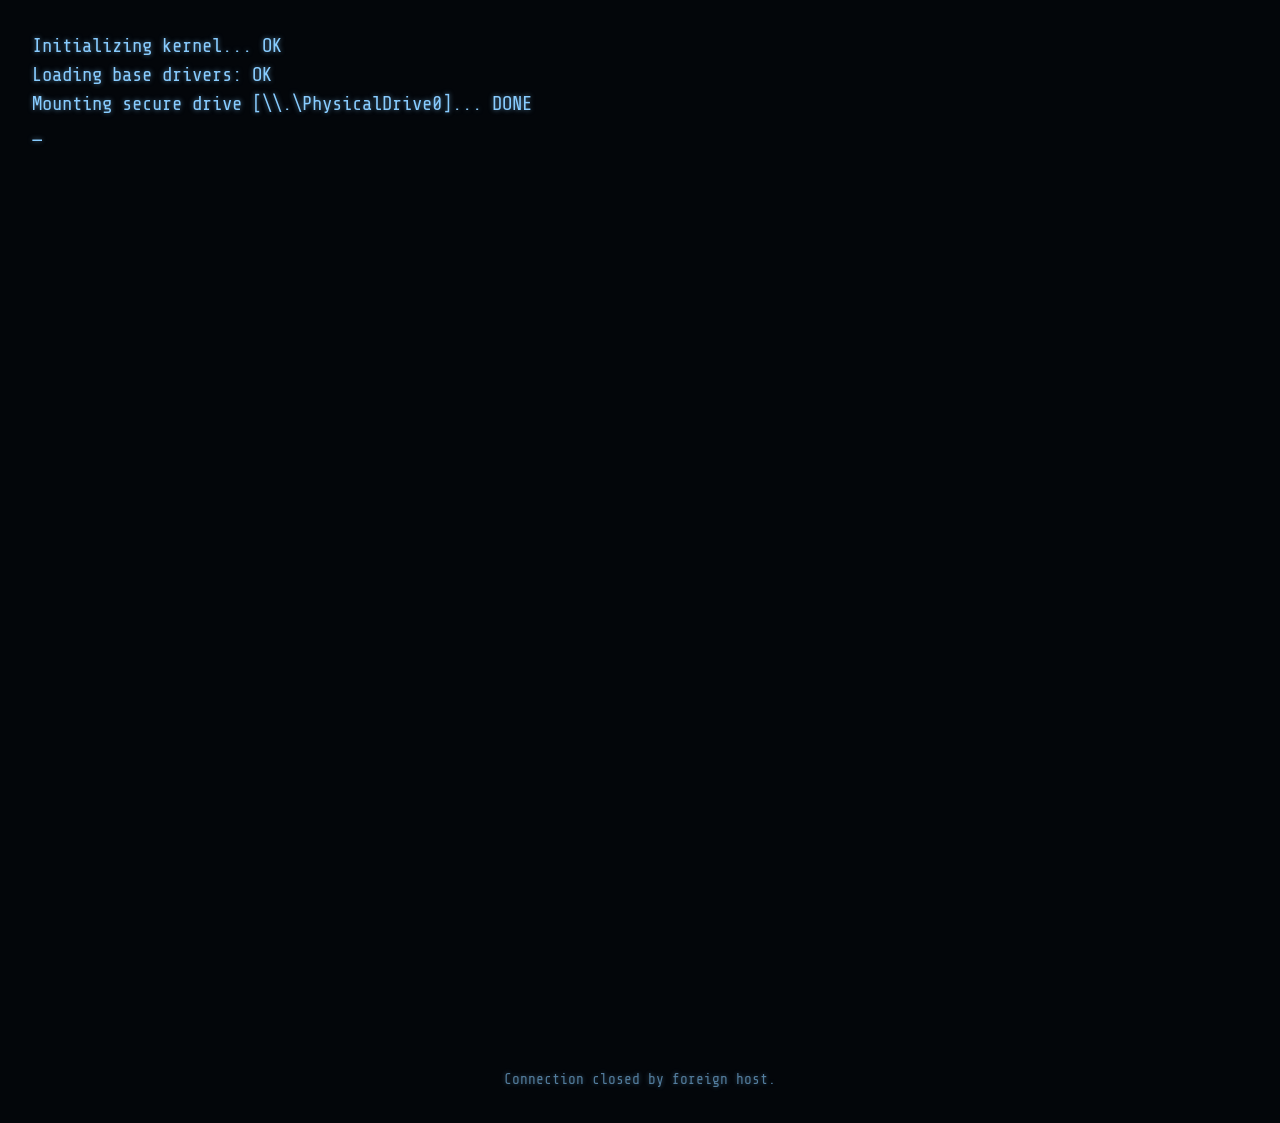
<file: index.html>
<!DOCTYPE html>
<html lang="ja">

<head>
    <meta charset="UTF-8">
    <meta name="viewport" content="width=device-width, initial-scale=1.0">
    <title>PORTFOLIO :: DorothyDolce</title>
    <link rel="stylesheet" href="style.css">
</head>

<body>
    <div id="boot-sequence" class="boot-overlay">
        <span id="boot-text"></span><span class="boot-cursor">_</span>
    </div>
    <canvas id="matrix-canvas"></canvas>
    <div class="crt-overlay"></div>
    <div class="scanlines"></div>
    <div class="container">
        <header>
            <div class="header-top">
                <h1 class="glitch" data-text="Hi! I'm Dolce.">Hi! I'm Dolce.</h1>
                <!-- Nixie Tube Clock -->
                <div class="nixie-clock" id="nixie-clock">
                    <div class="nixie-tube"><span class="digit">0</span><span class="grid"></span></div>
                    <div class="nixie-tube"><span class="digit">0</span><span class="grid"></span></div>
                    <div class="nixie-separator">:</div>
                    <div class="nixie-tube"><span class="digit">0</span><span class="grid"></span></div>
                    <div class="nixie-tube"><span class="digit">0</span><span class="grid"></span></div>
                    <div class="nixie-separator">:</div>
                    <div class="nixie-tube"><span class="digit">0</span><span class="grid"></span></div>
                    <div class="nixie-tube"><span class="digit">0</span><span class="grid"></span></div>
                </div>
            </div>
            <p class="subtitle">Accessing portfolio data...</p>
        </header>

        <main>
            <section id="identity" class="terminal-block">
                <h2>&gt; whoami</h2>
                <div class="content typing-effect" data-text="Profile: I am a third-year undergraduate student in the Department of Information Engineering at Tokyo Institute of Technology (now Science Tokyo), studying for a Bachelor's degree (until 1 April 2026).
                 I am interested in mathematical optimisation and black-box optimisation problems, and I wish to challenge myself in the future with the refinement and development of metaheuristic algorithms. Additionally, I have an interest in the humanities, including cultural representation studies and media studies.">
                </div>
            </section>

            <section id="interests" class="terminal-block">
                <h2>&gt; cat interests.txt</h2>
                <div class="content delay-1">
                    <ul>
                        <li><span class="highlight">[Optimization]</span> Evolutionary Strategy, Genetic Algorithms, CMA-ES</li>
                        <li><span class="highlight">[Statistics/ML]</span> Bayesian Statistics, Bayesian Optimization, Gaussian Processes</li>
                        <li><span class="highlight">[Engineering]</span> Software Design</li>
                    </ul>
                </div>
            </section>

            <section id="skills" class="terminal-block">
                <h2>&gt; cat skills.txt</h2>
                <div class="content delay-2">
                    <ul>
                        <li><span class="highlight">[Languages]</span> C, C++, Python, Julia, Java
                        </li>
                        <li><span class="highlight">[Frameworks]</span> Not yet...</li>
                        <li><span class="highlight">[Certifications]</span> Toeic 810 (2026/02/15)</li>
                    </ul>
                </div>
            </section>

            <section id="projects" class="terminal-block">
                <h2>&gt; ls -l ./projects</h2>
                <div class="content delay-3">
                    <ul>
                        <li><span class="highlight">total 0</span></li>
                        <li><span class="highlight">[Status]</span> Directory is currently empty.</li>
                        <li><span class="highlight">[Info]</span> Compiling new data... <span class="boot-cursor">_</span> (Coming soon)</li>
                    </ul>
                </div>
            </section>

            <section id="links" class="terminal-block">
                <h2>&gt; ls -l /net/links</h2>
                <div class="content delay-4">
                    <ul class="link-list">
                        <li><a href="https://github.com/DorothyDolce" target="_blank" rel="noopener noreferrer">[GitHub]
                                github.com/DorothyDolce</a></li>
                        <li><a href="https://atcoder.jp/users/DorothyDolce" target="_blank"
                                rel="noopener noreferrer">[AtCoder] atcoder.jp/users/DorothyDolce</a></li>
                        <li><a href="mailto:your_email@example.com">[Comm] mailto:your_email@example.com</a></li>
                        <li><a href="changelog.html">[History] Page update history</a></li>
                    </ul>
                </div>
            </section>
        </main>

        <footer>
            <p>Connection closed by foreign host.</p>
        </footer>
    </div>
    <script src="script.js"></script>
</body>

</html>
</file>
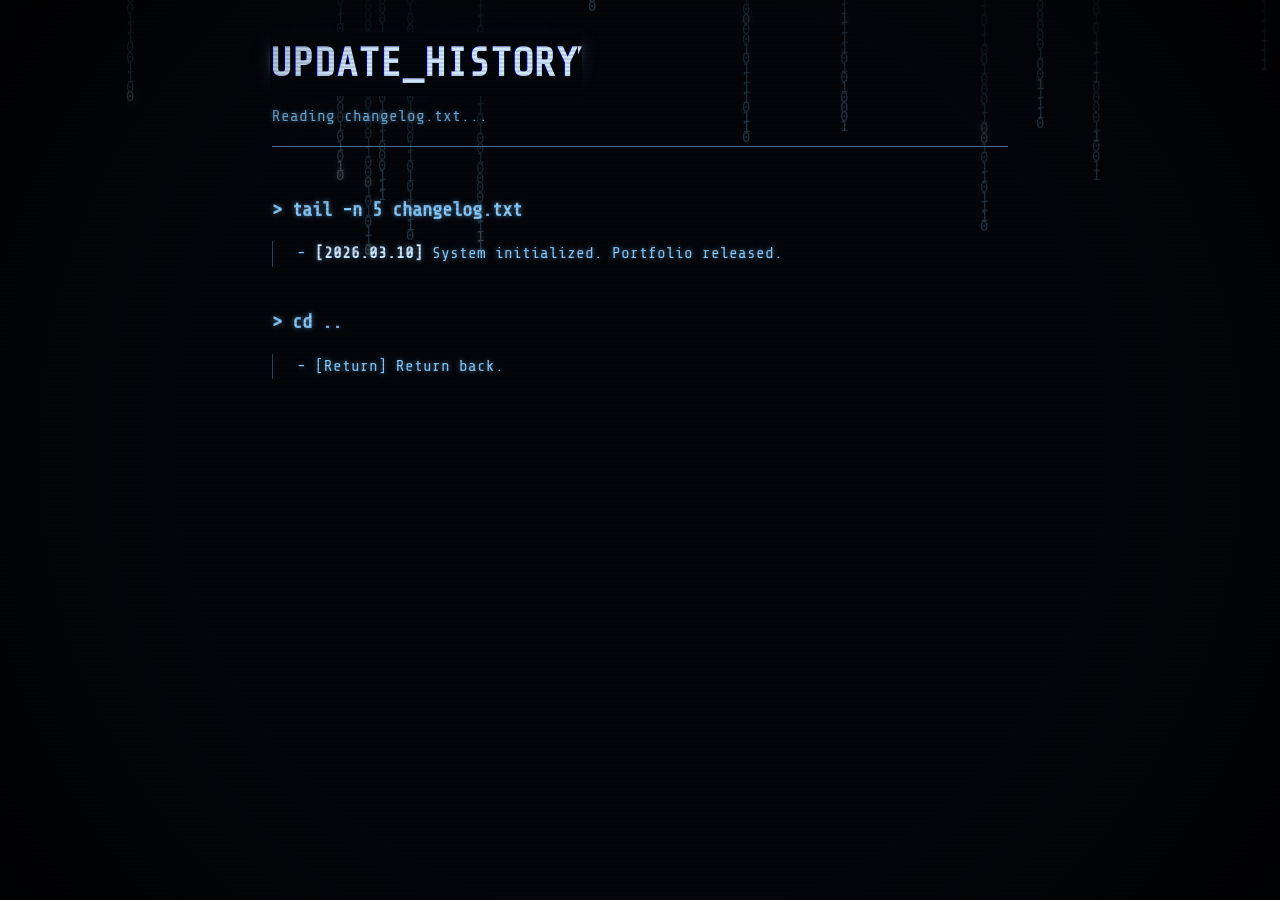
<file: changelog.html>
<!DOCTYPE html>
<html lang="ja">
<head>
    <meta charset="UTF-8">
    <meta name="viewport" content="width=device-width, initial-scale=1.0">
    <title>CHANGELOG :: DorothyDolce</title>
    <link rel="stylesheet" href="style.css">
</head>
<body>
    <canvas id="matrix-canvas"></canvas>
    <div class="crt-overlay"></div>
    <div class="scanlines"></div>
    
    <div class="container">
        <header>
            <div class="header-top">
                <h1 class="glitch" data-text="UPDATE_HISTORY">UPDATE_HISTORY</h1>
            </div>
            <p class="subtitle">Reading changelog.txt...</p>
        </header>

        <main>
            <section class="terminal-block">
                <h2>&gt; tail -n 5 changelog.txt</h2>
                <div class="content delay-1">
                    <ul>
                        <li><span class="highlight">[2026.03.10]</span> System initialized. Portfolio released.</li>
                    </ul>
                </div>
            </section>

            <section class="terminal-block">
                <h2>&gt; cd ..</h2>
                <div class="content delay-2">
                    <ul class="link-list">
                        <li><a href="index.html">[Return] Return back.</a></li>
                    </ul>
                </div>
            </section>
        </main>
    </div>

    <script src="script.js"></script>
</body>
</html>
</file>
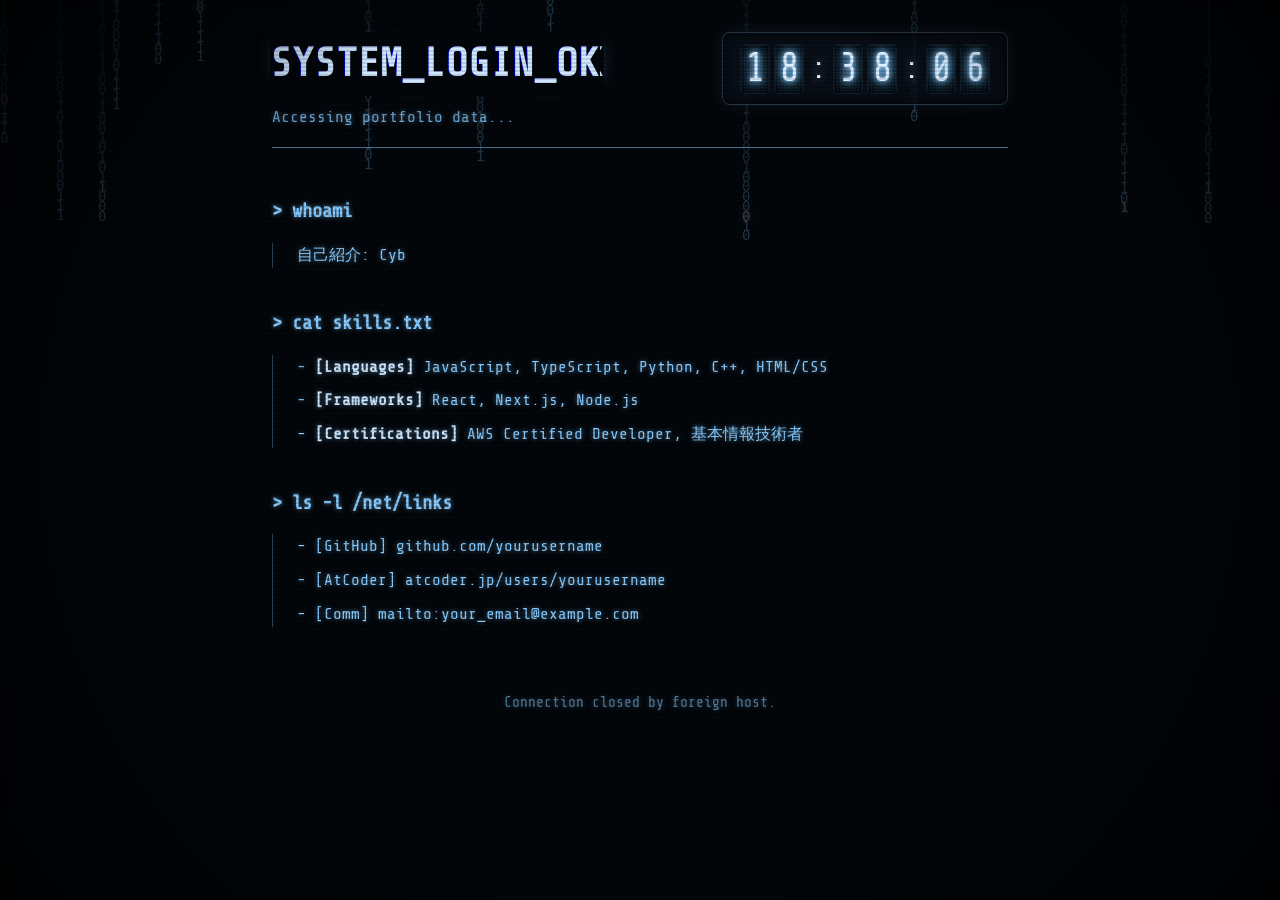
<file: index 1.39.33.html>
<!DOCTYPE html>
<html lang="ja">

<head>
    <meta charset="UTF-8">
    <meta name="viewport" content="width=device-width, initial-scale=1.0">
    <title>PORTFOLIO :: LAIN_OS</title>
    <link rel="stylesheet" href="style.css">
</head>

<body>
    <canvas id="matrix-canvas"></canvas>
    <div class="crt-overlay"></div>
    <div class="scanlines"></div>
    <div class="container">
        <header>
            <div class="header-top">
                <h1 class="glitch" data-text="SYSTEM_LOGIN_OK">SYSTEM_LOGIN_OK</h1>
                <!-- Nixie Tube Clock -->
                <div class="nixie-clock" id="nixie-clock">
                    <div class="nixie-tube"><span class="digit">0</span><span class="grid"></span></div>
                    <div class="nixie-tube"><span class="digit">0</span><span class="grid"></span></div>
                    <div class="nixie-separator">:</div>
                    <div class="nixie-tube"><span class="digit">0</span><span class="grid"></span></div>
                    <div class="nixie-tube"><span class="digit">0</span><span class="grid"></span></div>
                    <div class="nixie-separator">:</div>
                    <div class="nixie-tube"><span class="digit">0</span><span class="grid"></span></div>
                    <div class="nixie-tube"><span class="digit">0</span><span class="grid"></span></div>
                </div>
            </div>
            <p class="subtitle">Accessing portfolio data...</p>
        </header>

        <main>
            <section id="identity" class="terminal-block">
                <h2>&gt; whoami</h2>
                <div class="content typing-effect" data-text="自己紹介: Cyber Domainの探索者。フロントエンドとバックエンドの境界を越えてシステムを構築します。">
                </div>
            </section>

            <section id="skills" class="terminal-block">
                <h2>&gt; cat skills.txt</h2>
                <div class="content delay-1">
                    <ul>
                        <li><span class="highlight">[Languages]</span> JavaScript, TypeScript, Python, C++, HTML/CSS
                        </li>
                        <li><span class="highlight">[Frameworks]</span> React, Next.js, Node.js</li>
                        <li><span class="highlight">[Certifications]</span> AWS Certified Developer, 基本情報技術者</li>
                    </ul>
                </div>
            </section>

            <section id="links" class="terminal-block">
                <h2>&gt; ls -l /net/links</h2>
                <div class="content delay-2">
                    <ul class="link-list">
                        <li><a href="https://github.com/yourusername" target="_blank" rel="noopener noreferrer">[GitHub]
                                github.com/yourusername</a></li>
                        <li><a href="https://atcoder.jp/users/yourusername" target="_blank"
                                rel="noopener noreferrer">[AtCoder] atcoder.jp/users/yourusername</a></li>
                        <li><a href="mailto:your_email@example.com">[Comm] mailto:your_email@example.com</a></li>
                    </ul>
                </div>
            </section>
        </main>

        <footer>
            <p>Connection closed by foreign host.</p>
        </footer>
    </div>
    <script src="script.js"></script>
</body>

</html>
</file>
<file: style.css>
@import url('https://fonts.googleapis.com/css2?family=Share+Tech+Mono&display=swap');

:root {
    --bg-color: #03060a;
    --text-color: #88ccff;
    --glow-color: rgba(136, 204, 255, 0.6);
    --highlight-color: #d0e8ff;
    --font-mono: 'Share Tech Mono', monospace;
}

* {
    box-sizing: border-box;
    margin: 0;
    padding: 0;
}

body {
    background-color: var(--bg-color);
    color: var(--text-color);
    font-family: var(--font-mono);
    line-height: 1.6;
    overflow-x: hidden;
    position: relative;
    min-height: 100vh;
}

#matrix-canvas {
    position: fixed;
    top: 0;
    left: 0;
    width: 100%;
    height: 100%;
    z-index: 1;
    /* Below content, above base background */
    opacity: 0.25;
    /* Keep it subtle so it doesn't overpower text */
    pointer-events: none;
}

/* CRT Effects */
.crt-overlay {
    position: fixed;
    top: 0;
    left: 0;
    bottom: 0;
    right: 0;
    background: radial-gradient(circle, rgba(0, 0, 0, 0) 60%, rgba(0, 0, 0, 0.8) 100%);
    pointer-events: none;
    z-index: 100;
}

/* Boot Sequence Overlay */
.boot-overlay {
    position: fixed;
    top: 0;
    left: 0;
    bottom: 0;
    right: 0;
    background-color: var(--bg-color);
    z-index: 1000;
    padding: 2rem;
    font-family: var(--font-mono);
    color: var(--text-color);
    text-shadow: 0 0 5px var(--glow-color);
    transition: opacity 1.5s ease;
    font-size: 1.2rem;
    line-height: 1.5;
}

.boot-cursor {
    animation: blink 1s step-end infinite;
    display: inline-block;
}

.boot-hidden {
    opacity: 0;
    pointer-events: none;
}

.scanlines {
    position: fixed;
    top: 0;
    left: 0;
    bottom: 0;
    right: 0;
    background: linear-gradient(to bottom, rgba(255, 255, 255, 0), rgba(255, 255, 255, 0) 50%, rgba(0, 0, 0, 0.15) 50%, rgba(0, 0, 0, 0.15));
    background-size: 100% 4px;
    pointer-events: none;
    z-index: 99;
    opacity: 0.8;
}

body::after {
    content: " ";
    display: block;
    position: fixed;
    top: 0;
    left: 0;
    bottom: 0;
    right: 0;
    background: rgba(18, 16, 16, 0.1);
    opacity: 0;
    z-index: 99;
    pointer-events: none;
    animation: flicker 0.15s infinite;
}

@keyframes flicker {
    0% {
        opacity: 0.05;
    }

    50% {
        opacity: 0.01;
    }

    100% {
        opacity: 0.08;
    }
}

.container {
    max-width: 800px;
    margin: 0 auto;
    padding: 2rem;
    position: relative;
    z-index: 10;
    text-shadow: 0 0 5px var(--glow-color);
}

header {
    margin-bottom: 3rem;
    border-bottom: 1px solid var(--glow-color);
    padding-bottom: 1rem;
}

.header-top {
    display: flex;
    justify-content: space-between;
    align-items: flex-start;
    flex-wrap: wrap;
    gap: 1rem;
}

/* Nixie Tube Style (Pale Blue Variant) */
.nixie-clock {
    display: flex;
    align-items: center;
    background: rgba(10, 15, 25, 0.8);
    padding: 10px 15px;
    border-radius: 8px;
    border: 1px solid rgba(136, 204, 255, 0.2);
    box-shadow: inset 0 0 10px rgba(0, 0, 0, 0.8), 0 0 15px rgba(136, 204, 255, 0.1);
}

.nixie-tube {
    position: relative;
    width: 30px;
    height: 50px;
    background: rgba(5, 10, 15, 0.9);
    border-radius: 5px;
    margin: 0 2px;
    display: flex;
    justify-content: center;
    align-items: center;
    overflow: hidden;
    border: 1px solid rgba(136, 204, 255, 0.1);
    box-shadow: inset 0 0 15px rgba(0, 0, 0, 0.9);
}

/* The wire grid in front of the digit */
.nixie-tube .grid {
    position: absolute;
    top: 0;
    left: 0;
    width: 100%;
    height: 100%;
    background-image:
        linear-gradient(rgba(136, 204, 255, 0.05) 1px, transparent 1px),
        linear-gradient(90deg, rgba(136, 204, 255, 0.05) 1px, transparent 1px);
    background-size: 3px 3px;
    pointer-events: none;
    z-index: 5;
}

.nixie-tube .digit {
    font-family: var(--font-mono);
    font-size: 2.2rem;
    color: #e0f0ff;
    text-shadow:
        0 0 5px #88ccff,
        0 0 10px #88ccff,
        0 0 20px #44aaff;
    z-index: 2;
    transform: scaleY(1.2);
    /* Slightly elongated */
}

/* Dim, unlit digits stacked behind the active one (simulation) */
.nixie-tube::before {
    content: "8";
    position: absolute;
    font-family: var(--font-mono);
    font-size: 2.2rem;
    color: rgba(136, 204, 255, 0.05);
    /* very dim back wires */
    text-shadow: none;
    z-index: 1;
    transform: scaleY(1.2) translateX(-1px);
}

.nixie-tube::after {
    content: "0";
    position: absolute;
    font-family: var(--font-mono);
    font-size: 2.2rem;
    color: rgba(136, 204, 255, 0.08);
    /* very dim back wires */
    text-shadow: none;
    z-index: 1;
    transform: scaleY(1.2) translateX(1px);
}

.nixie-separator {
    font-size: 2rem;
    color: #e0f0ff;
    text-shadow: 0 0 10px #88ccff;
    margin: 0 4px;
    animation: blink 1s infinite alternate;
}

@keyframes blink {

    0%,
    20% {
        opacity: 0.2;
        text-shadow: none;
    }

    80%,
    100% {
        opacity: 1;
        text-shadow: 0 0 10px #88ccff;
    }
}

h1 {
    font-size: 2.5rem;
    margin-bottom: 0.5rem;
    color: var(--highlight-color);
    text-shadow: 0 0 10px var(--glow-color), 0 0 20px var(--glow-color);
}

.subtitle {
    font-size: 1rem;
    opacity: 0.8;
}

.terminal-block {
    margin-bottom: 2.5rem;
}

h2 {
    font-size: 1.2rem;
    margin-bottom: 1rem;
    color: var(--text-color);
}

.content {
    padding-left: 1.5rem;
    border-left: 1px solid rgba(136, 204, 255, 0.3);
}

ul {
    list-style: none;
}

li {
    margin-bottom: 0.5rem;
}

li::before {
    content: "- ";
}

.highlight {
    color: var(--highlight-color);
    font-weight: bold;
}

a {
    color: var(--text-color);
    text-decoration: none;
    transition: all 0.3s ease;
}

a:hover {
    color: var(--highlight-color);
    text-shadow: 0 0 10px var(--glow-color), 0 0 20px var(--glow-color), 0 0 30px var(--highlight-color);
    background: rgba(136, 204, 255, 0.1);
}

footer {
    margin-top: 4rem;
    text-align: center;
    font-size: 0.9rem;
    opacity: 0.6;
}

/* Glitch Effect */
.glitch {
    position: relative;
}

.glitch::before,
.glitch::after {
    content: attr(data-text);
    position: absolute;
    top: 0;
    left: 0;
    width: 100%;
    height: 100%;
    background: var(--bg-color);
}

.glitch::before {
    left: 2px;
    text-shadow: -1px 0 rgba(255, 0, 0, 0.7);
    animation: glitch-anim-1 2s infinite linear alternate-reverse;
}

.glitch::after {
    left: -2px;
    text-shadow: -1px 0 rgba(0, 0, 255, 0.7);
    animation: glitch-anim-2 3s infinite linear alternate-reverse;
}

@keyframes glitch-anim-1 {
    0% {
        clip-path: inset(20% 0 80% 0);
    }

    20% {
        clip-path: inset(60% 0 10% 0);
    }

    40% {
        clip-path: inset(40% 0 50% 0);
    }

    60% {
        clip-path: inset(80% 0 5% 0);
    }

    80% {
        clip-path: inset(10% 0 70% 0);
    }

    100% {
        clip-path: inset(30% 0 20% 0);
    }
}

@keyframes glitch-anim-2 {
    0% {
        clip-path: inset(10% 0 60% 0);
    }

    20% {
        clip-path: inset(30% 0 20% 0);
    }

    40% {
        clip-path: inset(70% 0 10% 0);
    }

    60% {
        clip-path: inset(20% 0 50% 0);
    }

    80% {
        clip-path: inset(50% 0 30% 0);
    }

    100% {
        clip-path: inset(5% 0 80% 0);
    }
}

.delay-1, .delay-2, .delay-3, .delay-4 {
    opacity: 0;
}

.show-content .delay-1 {
    animation: fadeIn 2s forwards;
    animation-delay: 1.0s;
}

.show-content .delay-2 {
    animation: fadeIn 2s forwards;
    animation-delay: 2.0s;
}

.show-content .delay-3 {
    animation: fadeIn 2s forwards;
    animation-delay: 3.0s; 
}

.show-content .delay-4 {
    animation: fadeIn 2s forwards;
    animation-delay: 4.0s; 
}

@keyframes fadeIn {
    to {
        opacity: 1;
    }
}
</file>
